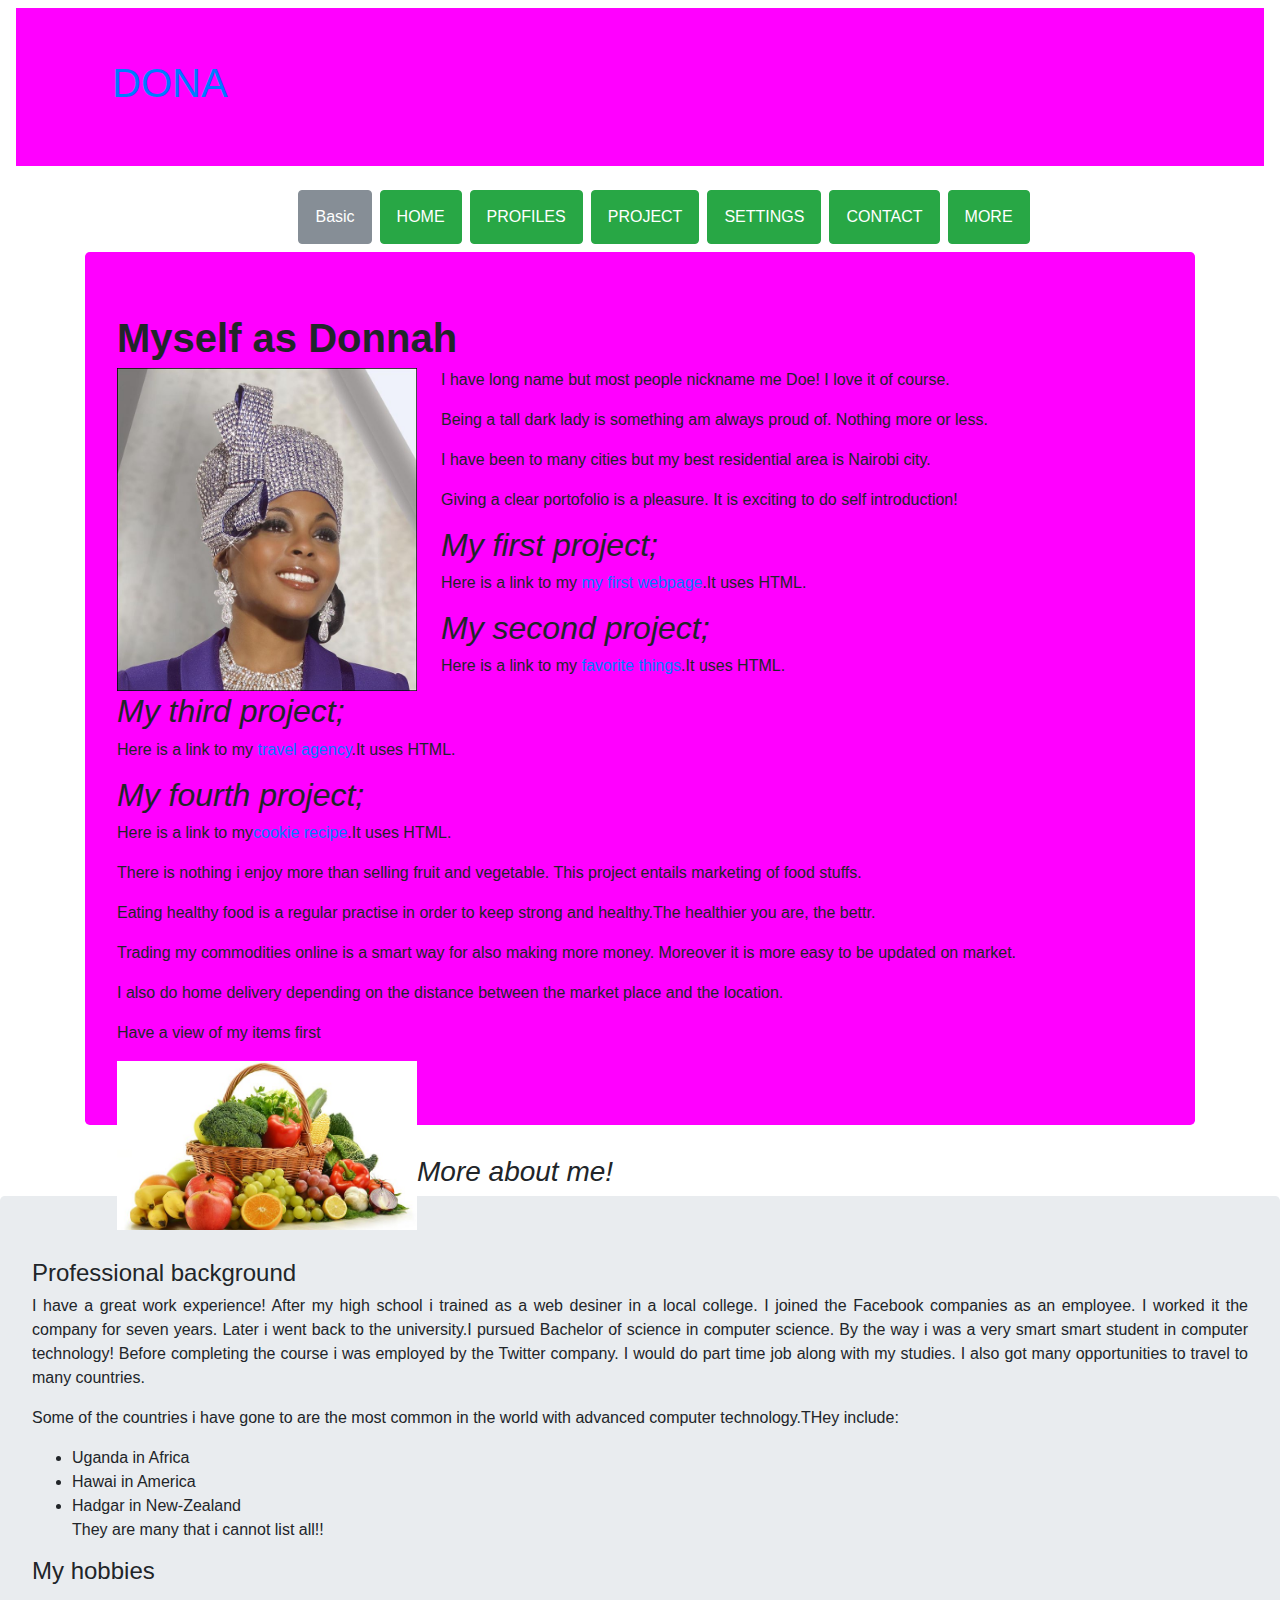
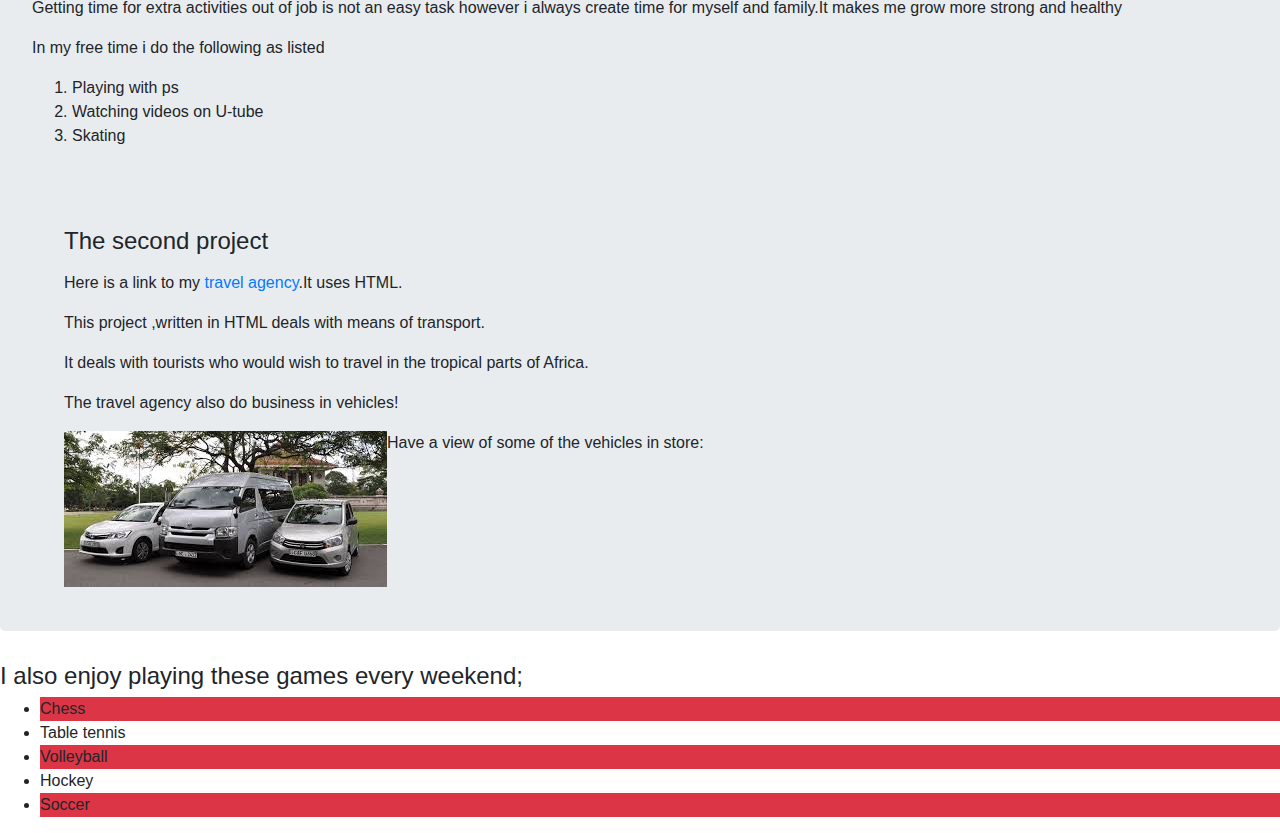
<file: index.html>
<!DOCTYPE html>
<html>
  <head>
    <title>Myself</title>
    <link href="style.css" rel ="stylesheet" type="text/css" media="all">
     <link href="css/bootstrap.css" rel ="stylesheet" type="text/css" media="all">
  </head>
  <body style="background-image: url("img/vehicles.jpeg");">
          <nav class="navbar navbar-default">
            <div class="container-fluid p-5 mb-4 ml-0 mr-0"  style="background-color: magenta">
              <div class="navbar-header">
                <a class="navbar-brand ml-5 font-weight-bold" href="#"><h1>DONA</h1></a>
              </div>
            </div>
            <div class="container justify-content-center">
              <button type="button" class="btn btn-secondary ml-5 p-3 ml-2">Basic</button>
              <button type="button" class="btn btn-success  p-3 ml-2">HOME</button>
              <button type="button" class="btn btn-success  p-3 ml-2">PROFILES</button>
              <button type="button" class="btn btn-success  p-3 ml-2">PROJECT</button>
              <button type="button" class="btn btn-success  p-3 ml-2">SETTINGS</button>
              <button type="button" class="btn btn-success  p-3 ml-2">CONTACT</button>
              <button type="button" class="btn btn-success  p-3 ml-2">MORE</button>
            </div>
          </nav>
    <div class="container">
      <div class="jumbotron" style="background-color: magenta" background-image=url(..img/flower.jpg)>
        <h1 class="font-weight-bold">Myself as Donnah</h1>
            <div><img src="img/myself.jpg" alt="A photo of myself.html" width="300px" class="float-left mr-4"></div>
        <p>I have long name but most people nickname me Doe! I love it of course. </p>
        <p>Being a tall dark lady is something am always proud of. Nothing more or less.</p>
        <p>I have been to many cities but my best residential area is Nairobi city.</p>
        <p>Giving a clear portofolio is a pleasure. It is exciting to do self introduction!</p>


        <h2>My first project;</h2>
        <p>Here is a link to my <a href="file:///home/dona/Documents/moringa-school-project/my-first-website/index.html">my first webpage</a>.It uses HTML.</p>
        <h2>My second project;</h2>

        <p>Here is a link to my <a href="file:///home/dona/Documents/moringa-school-project/my-favourite-things/my-favorite-things.html">favorite things</a>.It uses HTML.</p>

        <h2>My third project;</h2>
        <p>Here is a link to my <a href="file:///home/dona/Documents/independent-project/my-portfolio/happy-trails-travel-agency.html">travel agency</a>.It uses HTML.</p>
        <h2>My fourth project;</h2>
        <p>Here is a link to my<a href="file:///home/dona/Documents/moringa-school-project/cookie-recipe/cookie-recipe.html">cookie recipe</a>.It uses HTML.</P>

        <p>There is nothing i enjoy more than selling fruit and vegetable. This project entails marketing of food stuffs. </p>
        <p>Eating healthy food is a regular practise in order to keep strong and healthy.The healthier you are, the bettr.</p>
        <p>Trading my commodities online is a smart way for also making more money. Moreover it is more easy to be updated on market.</p>
        <p>I also do home delivery depending on the distance between the market place and the location.</p>
        <p>Have a view of my items first</p>
        <img src="img/delivery baskets.jpg" alt="A photo of delivery baskets.html" width="300px">
      </div>
      </div>

<h3>More about me!</h3>
    <div class="jumbotron container-fluid">


              <div class="main">
                <h4>Professional background</h4>

                  <p>I have a great work experience! After my high school i trained as a web desiner in a local college.
                  I joined the Facebook companies as an employee. I worked it the company for seven years. Later i went
                  back to the university.I pursued Bachelor of science in computer science. By the way i was a very smart
                  smart student in computer technology! Before completing the course i was employed by the Twitter company.
                  I would do part time job along with my studies. I also got many opportunities to travel to many countries.</P>

                  <p>Some of the countries i have gone to are the most common in the world with advanced computer technology.THey include:</p>
                  <ul>
                    <li>Uganda in Africa</li>
                    <li>Hawai in America</li>
                    <li>Hadgar in New-Zealand</li>
                  <p>They are many that i cannot list all!!</p>
                  </ul>
                </p>


          </div>
          <div>
            <div class="column">

                <h4 class="card-title">My hobbies</h4>

                  <p>Getting time for extra activities out of job is not an easy task
                    however i always create time for myself and family.It makes me grow
                    more strong and healthy</p>
                    <P>In my free time i do the following as listed</p>
                  <ol>
                    <li>Playing with ps</li>
                    <li>Watching videos on U-tube</li>
                    <li>Skating</li>
                  </ol>
                </p>

            </div>
          </div>

          <div>
            <div class="jumbotron">

                <h4 class="card-title">The second project</h4>
                <p class="card-text">
                  <p>Here is a link to my <a href="file:///home/dona/Documents/independent-project/my-portfolio/happy-trails-travel-agency.html">travel agency</a>.It uses HTML.</p>
                  <p>This project ,written in HTML deals with means of transport. </p>
                  <p>It deals with tourists who would wish to travel in the tropical parts of Africa.</p>
                  <p>The travel agency also do business in vehicles!</p>

                  <p>Have a view of some of the vehicles in store:

                  <img src="img/vehicles.jpeg" alt="A photo of vehicles.html">
                </p>

            </div>
          </div>
        </div>
      </div>


    </div>
    <div class="floating-box">
      <h4>I also enjoy playing these games every weekend;</h4>
      <ul>
        <li class="bg-danger">Chess</li>
        <li>Table tennis</li>
        <li class="bg-danger">Volleyball</li>
        <li>Hockey</li>
        <li class="bg-danger">Soccer</li>
      </ul>
    </div>
    </div>
</file>
<file: style.css>
h1 {
  color: purples;
}

h2 {
  font-style: italic;
  color: blue;
}

p {
  color: darken;
}
h3 {
  color:green
}
body {
  background-color: brown;
  font-family: sans-serif;
  text-align: justify;
}

img {
  float: left;
}
.test-box {
  border-left: 2px solid red;
  border-right: 2px solid blue;
  border-top: 4px solid orange;
  border-bottom: 82px solid black;
}
h3 {
  font-style: italic;
  color: blue;
  alignment: left;
}

h5 {
  font-style: italic;
  color: blue;
  alignment: left;
  font-size: 25px;
</file>
